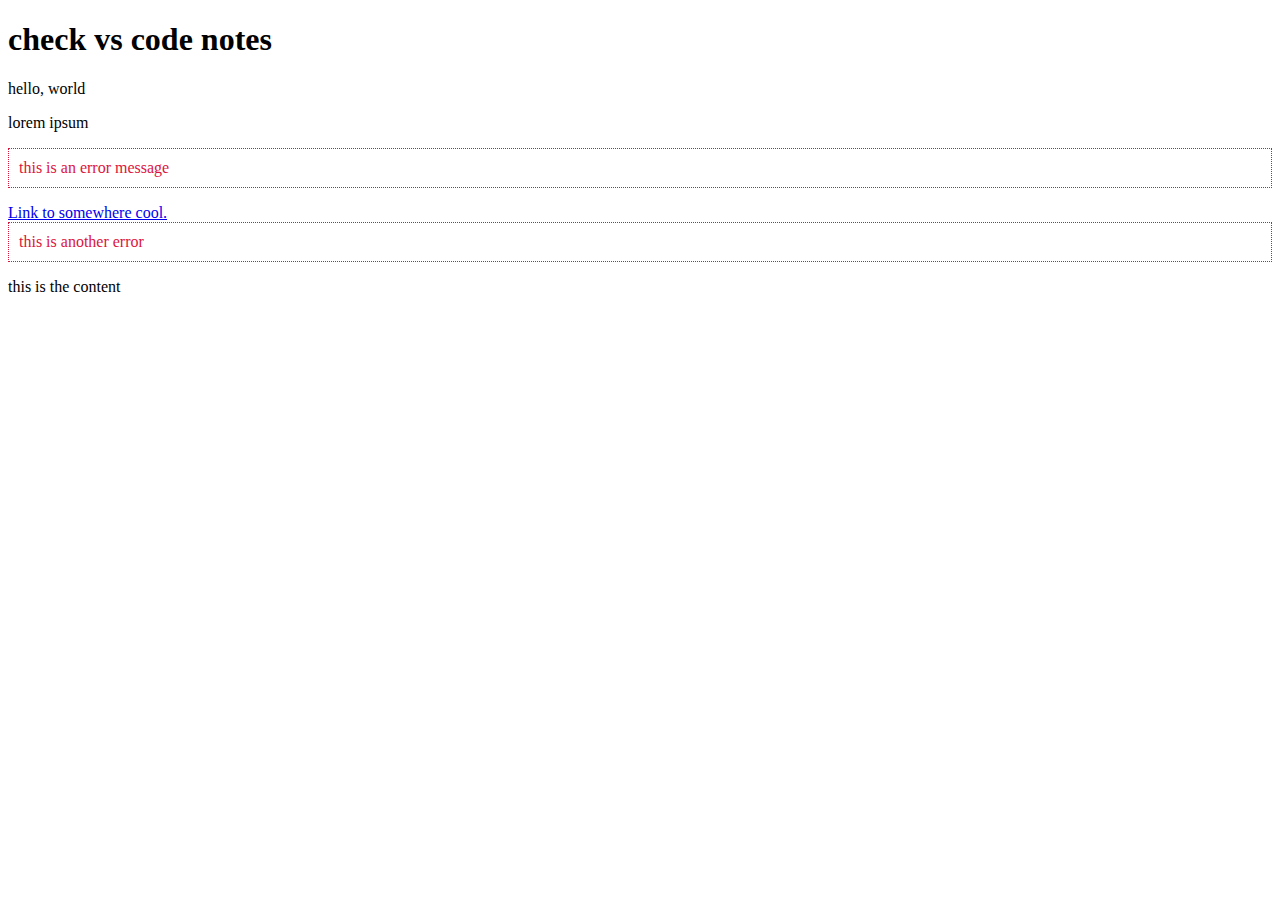
<file: index.html>
<!DOCTYPE html>
<html lang="en">
<head>
    <meta charset="UTF-8">
    <meta name="viewport" content="width=device-width, initial-scale=1.0">
    <link rel="stylesheet" href="css/meow.css">

    <title>Net Ninja notes</title>
</head>
<body>
    <h1 class="title">check vs code notes</h1>
    <div>
        <p>hello, world</p>
        <p>lorem ipsum</p>
        <p class=" error test">this is an error message</p>
    </div>

    <a href="https://www.google.com">Link to somewhere cool.</a>

    <div class="error">this is another error</div>

    <div class="content">
        <p>this is the content</p>
    </div>
    


    <!--<script>
        alert('hi!');
    </script> -->
    
    <script src="js/sandbox.js"></script>
</body>
</html>
</file>
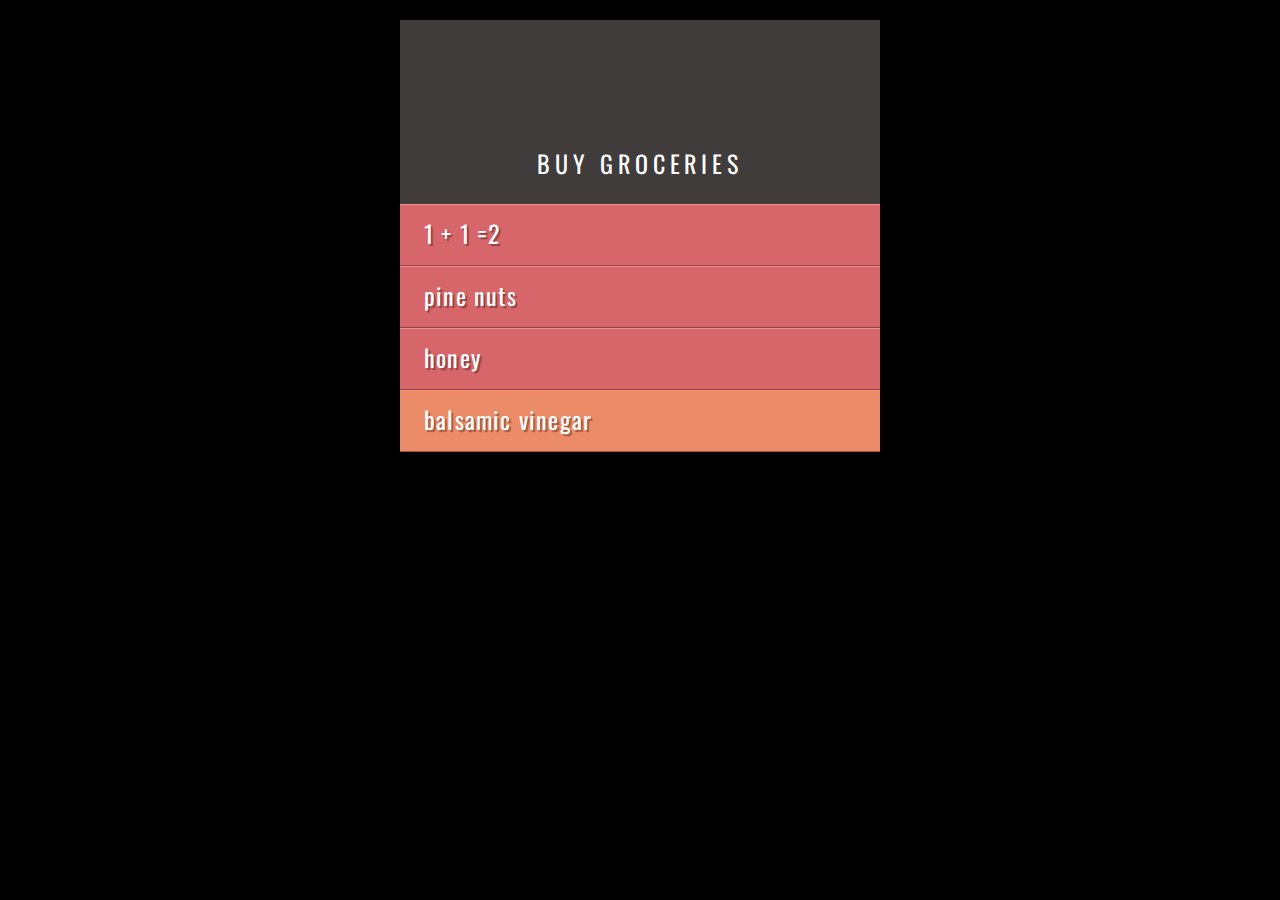
<file: index2.html>
<!DOCTYPE html>
<html lang="en">
<head>
    <meta charset="UTF-8">
    <meta name="viewport" content="width=device-width, initial-scale=1.0">
    <title>DOM Methods Practice</title>
    <link rel="stylesheet" href="css/styles.css">
</head>
<body>
    <div id="page">
        <h1 id="header">List King</h1>
        <h2>Buy Groceries</h2>
        <ul>
            <li  id="one" class="hot"><em>fresh</em> figs</li>
            <li  id="two" class="hot">pine nuts</li>
            <li  id="three" class="hot">honey</li>
            <li  id="four">balsamic vinegar</li>
        </ul>
    </div>
    <script src="js/dom.js"></script>
</body>
</html>
</file>
<file: css/meow.css>
.error {
    padding: 10px;
    color: crimson;
    border:  1px dotted crimson;
}

.success {
    padding: 10px;
    color: limegreen;
    border: 1px dotted limegreen;
}
</file>
<file: css/styles.css>
@import url(http://fonts.googleapis.com/css?family=Oswald);

body {
    background-color: #000;
    font-family: 'Oswald', 'Futura', sans-serif;
    margin: 0;
    padding: 0;}

#page {
    background-color: #403c3b;
    margin: 0 auto 0 auto;}
    /* Responsive page rules at bottom of style sheet */

h1 {
    background-image: url(https://javascriptbook.com/code/c05/images/kinglogo.png);
    background-repeat: no-repeat;
    background-position: center center;
    text-align: center;
    text-indent: -1000%;
    height: 75px;
    line-height: 75px;
    width: 117px;
    margin: 0 auto 0 auto;
    padding: 30px 10px 20px 10px;}

h2 {
    color: #fff;
    font-size: 24px;
    font-weight: normal;
    text-align: center;
    text-transform: uppercase;
    letter-spacing: .2em;
    margin: 0 0 23px 0;}

h2 span {
    border-radius: 50%;
    background-color: #000;
    font-size: 10px;
  text-align: center;
  display: inline-block;
  position: relative;
  top: -5px;
  height: 18px;
  width: 20px;
  margin-left: 5px;
  padding: 4px 0 0 4px;}

ul {
    background-color: #584f4d;
    border:none;
    padding: 0;
    margin: 0;}

li {
    background-color: #ec8b68;
    color: #fff;
    border-top: 1px solid #fe9772;
    border-bottom: 1px solid #9f593f;
    font-size: 24px;
    letter-spacing: .05em;
    list-style-type: none;
    text-shadow: 2px 2px 1px #9f593f;
    height: 50px;
    padding-left: 1em;
    padding-top: 10px;}

.hot {
    background-color: #d7666b;
    color: #fff;
    text-shadow: 2px 2px 1px #914141;
    border-top: 1px solid #e99295;
    border-bottom: 1px solid #914141;}

.cool {
    background-color: #6cc0ac;
    color: #fff;
    text-shadow: 2px 2px 1px #3b6a5e;
    border-top: 1px solid #7ee0c9;
    border-bottom: 1px solid #3b6a5e;}

.complete {
  background-color: #999;
    color: #fff;
    background-image: url("../images/icon-trash.png");
    background-position: center, right;
    background-repeat: no-repeat;
    border-top: 1px solid #666;
    text-shadow: 2px 2px 1px #333;}

li a {
    color: #fff;
    text-decoration: none;
    background-image: url("../images/icon-link.png");
    background-position: center, right;
    background-repeat: no-repeat;
    padding-right: 36px;}

p {
    color: #403c3b;
    background-color: #fff;
    border-radius: 5px;
    text-align: center;
    padding: 10px;
    margin: 20px auto 20px auto;
    min-width: 20%;
    max-width: 80%; }

#scriptResults {
    padding-bottom: 10px;}

/* Small screen - acts like the app would */
@media only screen and (max-width: 500px) {
    body {
        background-color: #584f4d;
    }
    #page {
        max-width: 480px;
    }
}
@media only screen and (min-width: 501px) and (max-width: 767px) {
    #page {
        max-width: 480px;
        margin: 20px auto 20px auto;
    }
}
@media only screen and (min-width: 768px) and (max-width: 959px) {
    #page {
        max-width: 480px;
        margin: 20px auto 20px auto;
    }
}
/* Larger screens act like a demo for the app */
@media only screen and (min-width: 960px) {
    #page {
        max-width: 480px;
        margin: 20px auto 20px auto;
    }
}
@media (-webkit-min-device-pixel-ratio: 2), (min-resolution: 192dpi) {
    h1{
        background-image: url(../img/2xkinglogo.png);
        background-size: 72px 72px;
    }
}
</file>
